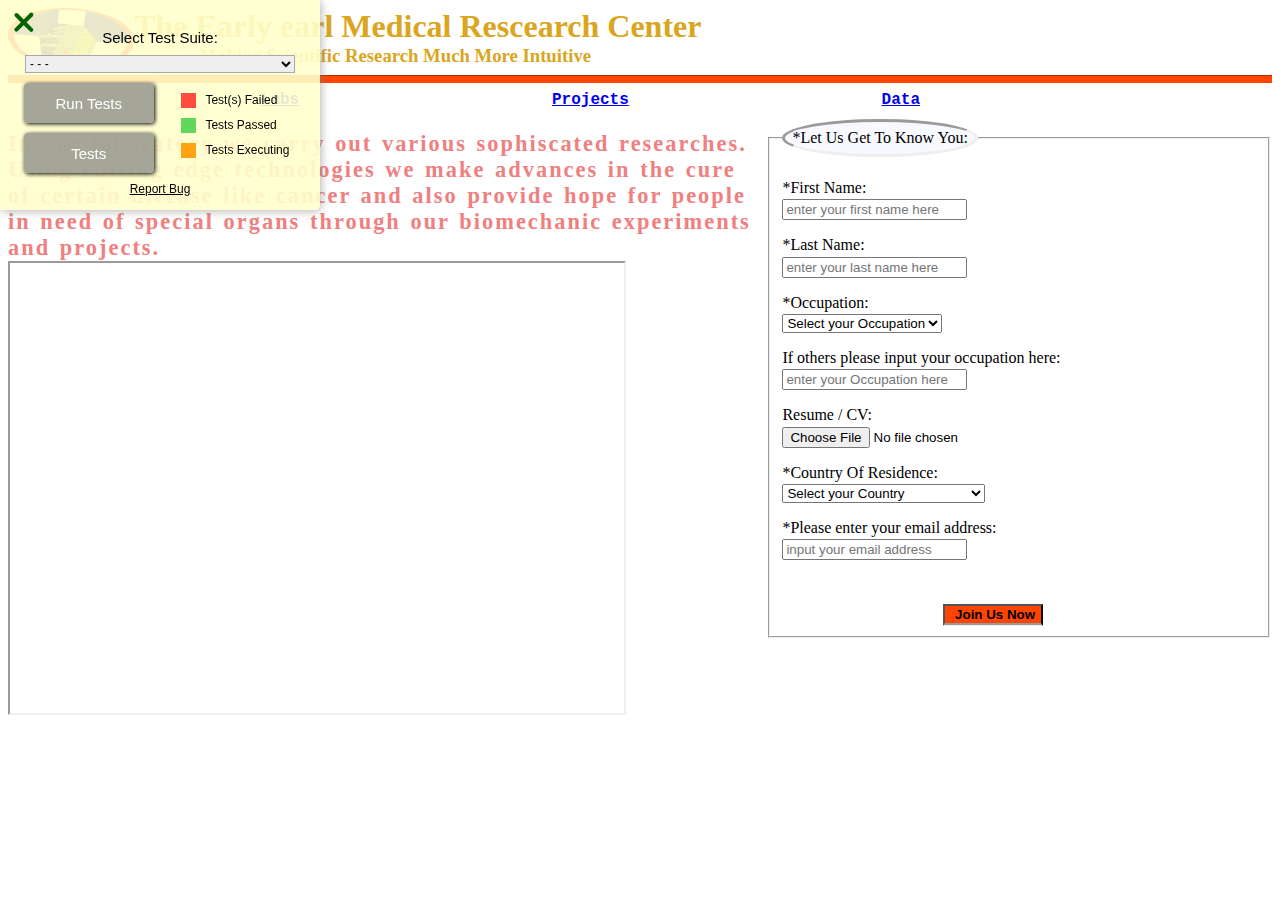
<file: index.html>
<!DOCTYPE html PUBLIC "-//W3C//DTD XHTML 1.0 Transitional//EN" "http://www.w3.org/TR/xhtml1/DTD/xhtml1-transitional.dtd">
<html xmlns="http://www.w3.org/1999/xhtml" xml:lang="en" lang="en">
<head>
	<title>FreeCodeCamp Product Landing Page</title>
	<meta http-equiv="Content-Type" content="text/html; charset=utf-8" />
	<meta name="description" content="" />
	<meta name="keywords" content="" />
	<meta name="robots" content="index,follow" />	
	<link href="stylesheet.css" rel="stylesheet" type="text/css" />
	<style>
		@media (orientation:landscape){
			#header-img{display: block; }
		}
		@media (orientation:portrait){
			#header-img{display: block; }
		}
		@media (max-width:100em){#header-img{display: block;}}
	</style>
	
</head>

<body>
<script src="bundle.js"></script>
<header id="header" >
	<img src="images/logo.jpg" id="header-img" />
	<h1> The Early earl Medical Rescearch Center </h1>
	<br />
	<h3> Making Scientific Research Much More Intuitive</h3>
	<hr class="thick" />
	<nav id="nav-bar">
		<a href="#header" class="nav-link" > Labs </a>
		<a href="#header" class="nav-link" > Projects</a>
		<a href="#header" class="nav-link" > Data </a>
	</nav>
</header>
<article>
	<p class="p1"> In our laboratory we carry out various sophiscated researches. Using cutting edge technologies we make advances in the cure of certain dieease like cancer and also provide hope for people in need of special organs through our biomechanic experiments and projects.
	<iframe id="video"  src="https://www.youtube.com/embed/PfzQ4QKiEjI" autoplay="0" loop="0" controls="1" ></iframe>
		</p>
	
	
	<fieldset>
		<legend> *Let Us Get To Know You:</legend>
		<form action="https://www.freecodecamp.com/email-submit" method="post" id="form" >
			<label><p> *First Name:
			<input type="text" name="First_Name" required="required" placeholder="enter your first name here" /></p>
			</label>
			<label><p> *Last Name:
			<input type="text" name="Last_Name" required="required" placeholder="enter your last name here" /></p>
			</label>
			<label> *Occupation:
				<select name="occupation" required="required" >
					<option value="" >Select your Occupation</option>
					<option value="Microbiologist" >Microbiologist</option>		
					<option value="Medical_Lab_Scientist" >Medical Lab Scientist</option>
					<option value="Dentist" >Dentist</option>
					<option value="Nurse" >Nurse</option>
					<option value="Medical Doctor" >Medical Doctor</option>
					<option value="Anatomist" >Anatomist</option>
					<option value="Histopathologist" >Histopathologist</option>
					<option value="Others" > Others</option>
				</select>
			</label>
			<label>
				<p>If others please input your occupation here:
				<input type="text" name="Occupation"  placeholder="enter your Occupation here" /></p>
			</label>
			<label>
				<p>Resume / CV: <input type="file" name="fileupload" value="Resume/CV" style="" />					
				</p>
			</label>
			<label>
				<p>*Country Of Residence:
			<select name="country" required="required">
<option value="">Select your Country</option>
<option value="Afganistan">Afghanistan</option>
<option value="Albania">Albania</option>
<option value="Algeria">Algeria</option>
<option value="American Samoa">American Samoa</option>
<option value="Andorra">Andorra</option>
<option value="Angola">Angola</option>
<option value="Anguilla">Anguilla</option>
<option value="Antigua &amp; Barbuda">Antigua &amp; Barbuda</option>
<option value="Argentina">Argentina</option>
<option value="Armenia">Armenia</option>
<option value="Aruba">Aruba</option>
<option value="Australia">Australia</option>
<option value="Austria">Austria</option>
<option value="Azerbaijan">Azerbaijan</option>
<option value="Bahamas">Bahamas</option>
<option value="Bahrain">Bahrain</option>
<option value="Bangladesh">Bangladesh</option>
<option value="Barbados">Barbados</option>
<option value="Belarus">Belarus</option>
<option value="Belgium">Belgium</option>
<option value="Belize">Belize</option>
<option value="Benin">Benin</option>
<option value="Bermuda">Bermuda</option>
<option value="Bhutan">Bhutan</option>
<option value="Bolivia">Bolivia</option>
<option value="Bonaire">Bonaire</option>
<option value="Bosnia &amp; Herzegovina">Bosnia &amp; Herzegovina</option>
<option value="Botswana">Botswana</option>
<option value="Brazil">Brazil</option>
<option value="British Indian Ocean Ter">British Indian Ocean Ter</option>
<option value="Brunei">Brunei</option>
<option value="Bulgaria">Bulgaria</option>
<option value="Burkina Faso">Burkina Faso</option>
<option value="Burundi">Burundi</option>
<option value="Cambodia">Cambodia</option>
<option value="Cameroon">Cameroon</option>
<option value="Canada">Canada</option>
<option value="Canary Islands">Canary Islands</option>
<option value="Cape Verde">Cape Verde</option>
<option value="Cayman Islands">Cayman Islands</option>
<option value="Central African Republic">Central African Republic</option>
<option value="Chad">Chad</option>
<option value="Channel Islands">Channel Islands</option>
<option value="Chile">Chile</option>
<option value="China">China</option>
<option value="Christmas Island">Christmas Island</option>
<option value="Cocos Island">Cocos Island</option>
<option value="Colombia">Colombia</option>
<option value="Comoros">Comoros</option>
<option value="Congo">Congo</option>
<option value="Cook Islands">Cook Islands</option>
<option value="Costa Rica">Costa Rica</option>
<option value="Cote DIvoire">Cote D'Ivoire</option>
<option value="Croatia">Croatia</option>
<option value="Cuba">Cuba</option>
<option value="Curaco">Curacao</option>
<option value="Cyprus">Cyprus</option>
<option value="Czech Republic">Czech Republic</option>
<option value="Denmark">Denmark</option>
<option value="Djibouti">Djibouti</option>
<option value="Dominica">Dominica</option>
<option value="Dominican Republic">Dominican Republic</option>
<option value="East Timor">East Timor</option>
<option value="Ecuador">Ecuador</option>
<option value="Egypt">Egypt</option>
<option value="El Salvador">El Salvador</option>
<option value="Equatorial Guinea">Equatorial Guinea</option>
<option value="Eritrea">Eritrea</option>
<option value="Estonia">Estonia</option>
<option value="Ethiopia">Ethiopia</option>
<option value="Falkland Islands">Falkland Islands</option>
<option value="Faroe Islands">Faroe Islands</option>
<option value="Fiji">Fiji</option>
<option value="Finland">Finland</option>
<option value="France">France</option>
<option value="French Guiana">French Guiana</option>
<option value="French Polynesia">French Polynesia</option>
<option value="French Southern Ter">French Southern Ter</option>
<option value="Gabon">Gabon</option>
<option value="Gambia">Gambia</option>
<option value="Georgia">Georgia</option>
<option value="Germany">Germany</option>
<option value="Ghana">Ghana</option>
<option value="Gibraltar">Gibraltar</option>
<option value="Great Britain">Great Britain</option>
<option value="Greece">Greece</option>
<option value="Greenland">Greenland</option>
<option value="Grenada">Grenada</option>
<option value="Guadeloupe">Guadeloupe</option>
<option value="Guam">Guam</option>
<option value="Guatemala">Guatemala</option>
<option value="Guinea">Guinea</option>
<option value="Guyana">Guyana</option>
<option value="Haiti">Haiti</option>
<option value="Hawaii">Hawaii</option>
<option value="Honduras">Honduras</option>
<option value="Hong Kong">Hong Kong</option>
<option value="Hungary">Hungary</option>
<option value="Iceland">Iceland</option>
<option value="India">India</option>
<option value="Indonesia">Indonesia</option>
<option value="Iran">Iran</option>
<option value="Iraq">Iraq</option>
<option value="Ireland">Ireland</option>
<option value="Isle of Man">Isle of Man</option>
<option value="Israel">Israel</option>
<option value="Italy">Italy</option>
<option value="Jamaica">Jamaica</option>
<option value="Japan">Japan</option>
<option value="Jordan">Jordan</option>
<option value="Kazakhstan">Kazakhstan</option>
<option value="Kenya">Kenya</option>
<option value="Kiribati">Kiribati</option>
<option value="Korea North">Korea North</option>
<option value="Korea Sout">Korea South</option>
<option value="Kuwait">Kuwait</option>
<option value="Kyrgyzstan">Kyrgyzstan</option>
<option value="Laos">Laos</option>
<option value="Latvia">Latvia</option>
<option value="Lebanon">Lebanon</option>
<option value="Lesotho">Lesotho</option>
<option value="Liberia">Liberia</option>
<option value="Libya">Libya</option>
<option value="Liechtenstein">Liechtenstein</option>
<option value="Lithuania">Lithuania</option>
<option value="Luxembourg">Luxembourg</option>
<option value="Macau">Macau</option>
<option value="Macedonia">Macedonia</option>
<option value="Madagascar">Madagascar</option>
<option value="Malaysia">Malaysia</option>
<option value="Malawi">Malawi</option>
<option value="Maldives">Maldives</option>
<option value="Mali">Mali</option>
<option value="Malta">Malta</option>
<option value="Marshall Islands">Marshall Islands</option>
<option value="Martinique">Martinique</option>
<option value="Mauritania">Mauritania</option>
<option value="Mauritius">Mauritius</option>
<option value="Mayotte">Mayotte</option>
<option value="Mexico">Mexico</option>
<option value="Midway Islands">Midway Islands</option>
<option value="Moldova">Moldova</option>
<option value="Monaco">Monaco</option>
<option value="Mongolia">Mongolia</option>
<option value="Montserrat">Montserrat</option>
<option value="Morocco">Morocco</option>
<option value="Mozambique">Mozambique</option>
<option value="Myanmar">Myanmar</option>
<option value="Nambia">Nambia</option>
<option value="Nauru">Nauru</option>
<option value="Nepal">Nepal</option>
<option value="Netherland Antilles">Netherland Antilles</option>
<option value="Netherlands">Netherlands (Holland, Europe)</option>
<option value="Nevis">Nevis</option>
<option value="New Caledonia">New Caledonia</option>
<option value="New Zealand">New Zealand</option>
<option value="Nicaragua">Nicaragua</option>
<option value="Niger">Niger</option>
<option value="Nigeria">Nigeria</option>
<option value="Niue">Niue</option>
<option value="Norfolk Island">Norfolk Island</option>
<option value="Norway">Norway</option>
<option value="Oman">Oman</option>
<option value="Pakistan">Pakistan</option>
<option value="Palau Island">Palau Island</option>
<option value="Palestine">Palestine</option>
<option value="Panama">Panama</option>
<option value="Papua New Guinea">Papua New Guinea</option>
<option value="Paraguay">Paraguay</option>
<option value="Peru">Peru</option>
<option value="Phillipines">Philippines</option>
<option value="Pitcairn Island">Pitcairn Island</option>
<option value="Poland">Poland</option>
<option value="Portugal">Portugal</option>
<option value="Puerto Rico">Puerto Rico</option>
<option value="Qatar">Qatar</option>
<option value="Republic of Montenegro">Republic of Montenegro</option>
<option value="Republic of Serbia">Republic of Serbia</option>
<option value="Reunion">Reunion</option>
<option value="Romania">Romania</option>
<option value="Russia">Russia</option>
<option value="Rwanda">Rwanda</option>
<option value="St Barthelemy">St Barthelemy</option>
<option value="St Eustatius">St Eustatius</option>
<option value="St Helena">St Helena</option>
<option value="St Kitts-Nevis">St Kitts-Nevis</option>
<option value="St Lucia">St Lucia</option>
<option value="St Maarten">St Maarten</option>
<option value="St Pierre &amp; Miquelon">St Pierre &amp; Miquelon</option>
<option value="St Vincent &amp; Grenadines">St Vincent &amp; Grenadines</option>
<option value="Saipan">Saipan</option>
<option value="Samoa">Samoa</option>
<option value="Samoa American">Samoa American</option>
<option value="San Marino">San Marino</option>
<option value="Sao Tome &amp; Principe">Sao Tome &amp; Principe</option>
<option value="Saudi Arabia">Saudi Arabia</option>
<option value="Senegal">Senegal</option>
<option value="Serbia">Serbia</option>
<option value="Seychelles">Seychelles</option>
<option value="Sierra Leone">Sierra Leone</option>
<option value="Singapore">Singapore</option>
<option value="Slovakia">Slovakia</option>
<option value="Slovenia">Slovenia</option>
<option value="Solomon Islands">Solomon Islands</option>
<option value="Somalia">Somalia</option>
<option value="South Africa">South Africa</option>
<option value="Spain">Spain</option>
<option value="Sri Lanka">Sri Lanka</option>
<option value="Sudan">Sudan</option>
<option value="Suriname">Suriname</option>
<option value="Swaziland">Swaziland</option>
<option value="Sweden">Sweden</option>
<option value="Switzerland">Switzerland</option>
<option value="Syria">Syria</option>
<option value="Tahiti">Tahiti</option>
<option value="Taiwan">Taiwan</option>
<option value="Tajikistan">Tajikistan</option>
<option value="Tanzania">Tanzania</option>
<option value="Thailand">Thailand</option>
<option value="Togo">Togo</option>
<option value="Tokelau">Tokelau</option>
<option value="Tonga">Tonga</option>
<option value="Trinidad &amp; Tobago">Trinidad &amp; Tobago</option>
<option value="Tunisia">Tunisia</option>
<option value="Turkey">Turkey</option>
<option value="Turkmenistan">Turkmenistan</option>
<option value="Turks &amp; Caicos Is">Turks &amp; Caicos Is</option>
<option value="Tuvalu">Tuvalu</option>
<option value="Uganda">Uganda</option>
<option value="Ukraine">Ukraine</option>
<option value="United Arab Erimates">United Arab Emirates</option>
<option value="United Kingdom">United Kingdom</option>
<option value="United States of America">United States of America</option>
<option value="Uraguay">Uruguay</option>
<option value="Uzbekistan">Uzbekistan</option>
<option value="Vanuatu">Vanuatu</option>
<option value="Vatican City State">Vatican City State</option>
<option value="Venezuela">Venezuela</option>
<option value="Vietnam">Vietnam</option>
<option value="Virgin Islands (Brit)">Virgin Islands (Brit)</option>
<option value="Virgin Islands (USA)">Virgin Islands (USA)</option>
<option value="Wake Island">Wake Island</option>
<option value="Wallis &amp; Futana Is">Wallis &amp; Futana Is</option>
<option value="Yemen">Yemen</option>
<option value="Zaire">Zaire</option>
<option value="Zambia">Zambia</option>
<option value="Zimbabwe">Zimbabwe</option>
</select></p>
			</label>
		<label>
		<p> *Please enter your email address:
			<input type="email" name="email" required="required" placeholder="input your email address" id="email" /></p>
		</label>
		<br />
		<input type="submit" value=" Join Us Now" id="submit" />
		</form>	
	</fieldset>
	
	
</article>
<footer>
	
</footer>
</body>
</html>
</file>
<file: stylesheet.css>
body{}

@media (orientation:landscape){
			#header-img{display: inline-block; }
		}

@media (orientation:portrait){
			#header-img{display:inline-block; }
		}


#submit{margin-top:2%; margin-left: 34%; font-weight: bold; background-color: orangered; text-shadow:20px 20px 10px blue; border-bottom: groove;}
#submit:hover{}


select, input{display:block; margin-top: 0.5%;}
legend{background-color:ghostwhite; border-radius:50%; border: inset; padding: 1.5%; }

iframe{display: block; height:50%; width:70%;}

@media (max-width:100em){#header-img{display: inline-block;}}

#header-img{ height:60px ; max-width: 15%; float:left; }

h1, h3{font-family: Cambria, "Hoefler Text", "Liberation Serif", Times, "Times New Roman", "serif"; color: goldenrod; display: inline; text-align:center; }

.thick{color:red; border-bottom-width: 0.45em; border-color: orangered; }

@media (orientation:portrait){
			h3{margin-left: 3.49em;} 
	#header-img{height: 60px;}
	iframe{display: block; height:30%; max-width: 56%; min-width: 50%; position: absolute;}

	article{display: grid; grid-template-columns:60% 40%; grid-template-rows:50% 25%; 
grid-template-areas:"a b "
                    "c b "
				    	;  }

}
article{display: grid}

@media (orientation:landscape){
			h3{margin-left: 3.49em; }
		iframe{display: block; height:50%; max-width: 48%; min-width: 40%; position: absolute;}

	article{display: grid; grid-template-columns:60% 40%; grid-template-rows:50% 43%; 
grid-template-areas:"a b "
                    "c b "
				    	;  }
		}
#nav-bar{display:flex;}
.nav-link{ margin-left:20%; font-family: Consolas, "Andale Mono", "Lucida Console", "Lucida Sans Typewriter", Monaco, "Courier New", "monospace"; font-weight: bold;}
.p1{grid-area: a; font-family:calibri,algerian,Impact, Haettenschweiler, "Franklin Gothic Bold", "Arial Black", "sans-serif"; color:lightcoral;word-spacing: 0.09em; letter-spacing: 0.09em; font-size:1.4em; font-weight: bold; line-height:  }
#video{grid-area: c;}
fieldset{grid-area: b; margin-top:2% ;}

article{display: grid; grid-template-columns:60% 40%; grid-template-rows:50% 25%; 
	align-items: start;
	align-content: start;
grid-template-areas:"a b "
                    "c . "
				    	;  }
</file>
